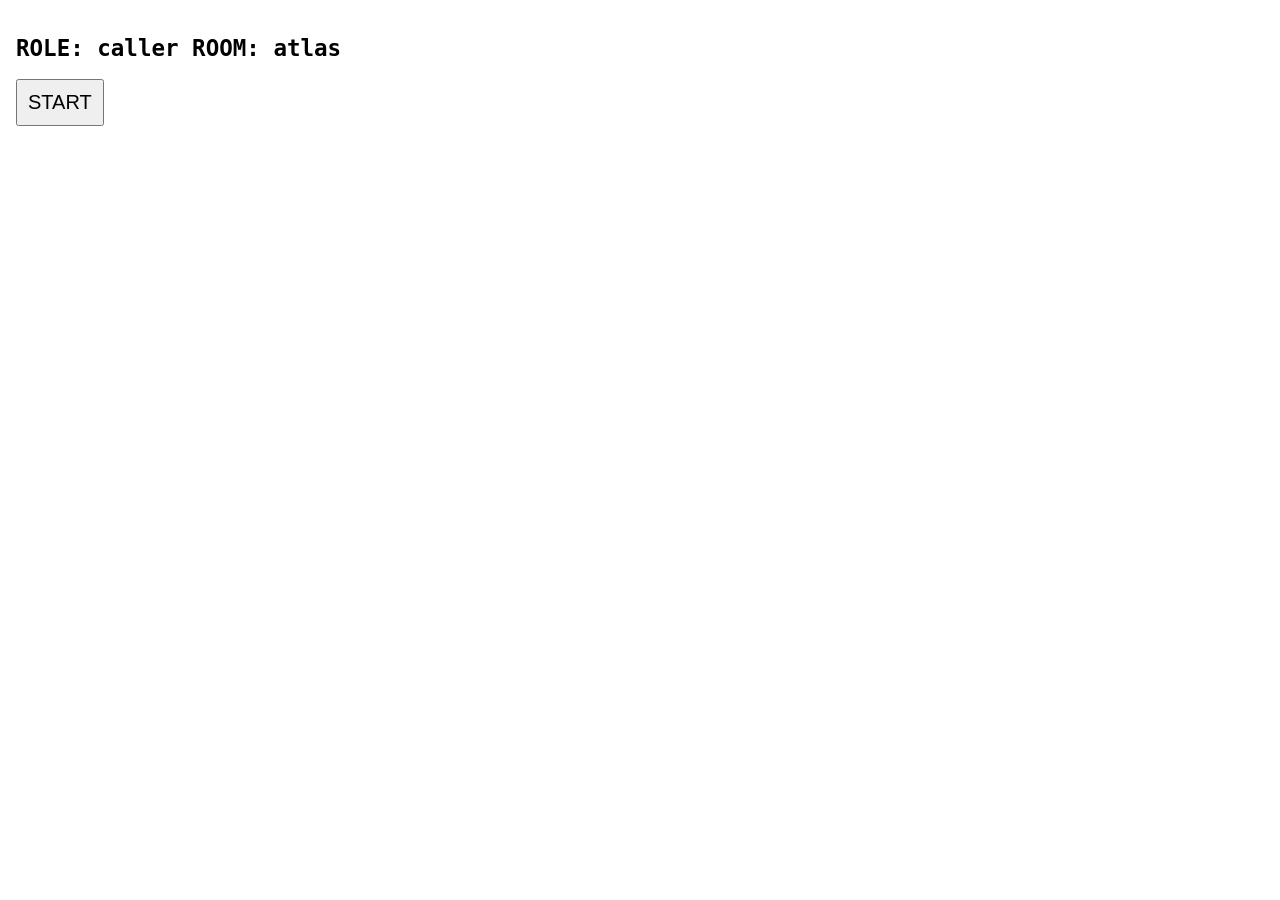
<file: test/webrtc/call.html>
<!doctype html><meta name=viewport content="width=device-width,initial-scale=1">
<title>Atlas WebRTC receive test</title>
<body style="font:15px monospace;padding:8px">
<h2 id=role>...</h2>
<button id=go style="font-size:20px;padding:10px">START</button>
<pre id=log></pre>
<script>
const Q=new URLSearchParams(location.search);
const ROLE=Q.get('role')||'caller';
const ROOM=Q.get('room')||'atlas';
const BASE=location.origin;
document.getElementById('role').textContent='ROLE: '+ROLE+'  ROOM: '+ROOM;
let _logbuf='';
const L=(m)=>{document.getElementById('log').textContent+=m+"\n";console.log(m);
  _logbuf+=m+"\n";
  // mirror the on-screen log back to the signaling server so it can be read remotely (curl /get?key=clog_<role>)
  try{fetch(BASE+'/post?room='+ROOM+'&key=clog_'+ROLE,{method:'POST',body:_logbuf});}catch(e){}};
const post=(k,v)=>fetch(BASE+'/post?room='+ROOM+'&key='+k,{method:'POST',body:v});
const get=async(k)=>{const r=await fetch(BASE+'/get?room='+ROOM+'&key='+k);return await r.text();};
const sleep=(ms)=>new Promise(r=>setTimeout(r,ms));
async function poll(k){for(;;){const v=await get(k);if(v)return v;await sleep(700);}}
// wait until ICE gathering completes so the SDP carries all candidates (non-trickle)
function iceDone(pc){return new Promise(res=>{if(pc.iceGatheringState==='complete')return res();
  pc.onicegatheringstatechange=()=>{if(pc.iceGatheringState==='complete')res();};
  setTimeout(res,3000);});}    // fallback after 3s

const cfg={iceServers:[{urls:'stun:stun.l.google.com:19302'}]};

// Keep ONLY the real LAN host candidate (UDP, 192.168.1.x). The laptop also gathers unreachable
// VM/docker host candidates (192.168.122.x, 172.16.x) and a public srflx; advertising those just
// makes the TouchPad waste ICE connectivity checks on dead paths -> slow/flaky ICE. Both peers are
// on 192.168.1.x, so the single UDP host candidate there is the one and only path that works.
function filterSdp(sdp){
  return sdp.split(/\r?\n/).filter(l=>{
    if(!l.startsWith('a=candidate:')) return true;
    const p=l.split(' '); const ip=p[4]||'';
    if(p[2]!=='UDP') return false;                              // drop TCP candidates
    if(l.includes('typ host')) return ip.startsWith('192.168.1.'); // real LAN host only (drop VM/docker)
    if(l.includes('typ srflx')) return true;                    // keep srflx as a fallback path
    return false;
  }).join('\r\n');
}

async function caller(){
  const pc=new RTCPeerConnection(cfg);
  // Source select: ?src=mic (default) sends your real laptop microphone -> you TALK and hear it on
  // the TouchPad. ?src=tone sends a constant 440Hz sine (steady signal, handy for A/B debugging).
  // getUserMedia over the localhost secure context also grants mic permission so the browser emits
  // REAL LAN-IP ICE candidates instead of unresolvable .local mDNS ones (that was the ICE blocker).
  const src=(Q.get('src')||'mic');
  let stream;
  if(src==='tone'){
    try{ const p=await navigator.mediaDevices.getUserMedia({audio:true}); p.getTracks().forEach(t=>t.stop()); }catch(e){}
    const ac=new (window.AudioContext||window.webkitAudioContext)();
    if(ac.state==='suspended') await ac.resume();
    const osc=ac.createOscillator();osc.type='sine';osc.frequency.value=440;
    const g=ac.createGain();g.gain.value=0.9;const dest=ac.createMediaStreamDestination();
    osc.connect(g);g.connect(dest);osc.start();
    stream=dest.stream;
    L('sending CONSTANT 440Hz tone over WebRTC...');
  }else{
    // Real microphone. Keep the browser's echo cancellation / noise suppression ON so the TouchPad
    // speaker output doesn't feed back into the laptop mic when they are in the same room.
    // Raw-ish capture: noiseSuppression OFF (it was crushing the quiet analog-input signal to
    // near-silence) + autoGainControl ON to boost a weak mic. echoCancellation OFF for max level
    // (safe here: near-silent so far -> no feedback risk). ?ns=1 restores noise suppression.
    const ns=(Q.get('ns')==='1');
    const wantVideo=(Q.get('video')==='1');
    // Audio from the mic (best-effort). Meter proves capture; micRMS jumps when you talk.
    let audioTracks=[];
    try{
      const a=await navigator.mediaDevices.getUserMedia({audio:{echoCancellation:ns,noiseSuppression:ns,autoGainControl:true}});
      audioTracks=a.getAudioTracks();
      const mac=new (window.AudioContext||window.webkitAudioContext)();
      if(mac.state==='suspended') await mac.resume();
      const an=mac.createAnalyser();an.fftSize=512;mac.createMediaStreamSource(a).connect(an);window._micAn=an;
    }catch(e){L('mic unavailable ('+e.name+') - sending video only');}
    // Video: this desktop has NO webcam, so synthesize a moving picture on a <canvas> and captureStream
    // it -> a real encoded VP8/H.264 track over WebRTC, no camera needed. Animated + frame counter so
    // it's unmistakable on the TouchPad.
    let videoTracks=[];
    if(wantVideo){
      const cv=document.createElement('canvas');cv.width=320;cv.height=240;const ctx=cv.getContext('2d');
      let fr=0;(function draw(){fr++;
        ctx.fillStyle='#003366';ctx.fillRect(0,0,320,240);
        const x=160+120*Math.sin(fr/15),y=120+80*Math.cos(fr/11);
        ctx.fillStyle='#33ff66';ctx.beginPath();ctx.arc(x,y,28,0,7);ctx.fill();
        ctx.fillStyle='#fff';ctx.font='22px monospace';ctx.fillText('ATLAS '+fr,10,30);
        requestAnimationFrame(draw);})();
      videoTracks=cv.captureStream(15).getVideoTracks();
      L('CANVAS video (no webcam) + '+audioTracks.length+' audio -> sending A/V');
    }else L('MIC only, raw='+(!ns)+' - TALK into the laptop');
    stream=new MediaStream([...videoTracks,...audioTracks]);
  }
  stream.getTracks().forEach(t=>pc.addTrack(t,stream));   // all tracks (audio + video if requested)
  const off=await pc.createOffer();await pc.setLocalDescription(off);
  await iceDone(pc);
  await post('offer',JSON.stringify({type:pc.localDescription.type,sdp:filterSdp(pc.localDescription.sdp)}));
  L('offer sent (LAN candidate only), waiting for answer...');
  const ans=await poll('answer');
  await pc.setRemoteDescription(JSON.parse(ans));
  L('answer set. connecting...');
  setInterval(async()=>{let ps=0;(await pc.getStats()).forEach(r=>{if(r.type==='outbound-rtp')ps=r.packetsSent;});
    let lvl='';if(window._micAn){const b=new Uint8Array(window._micAn.fftSize);window._micAn.getByteTimeDomainData(b);let s=0;for(const v of b){const d=(v-128)/128;s+=d*d;}lvl=' micRMS='+Math.sqrt(s/b.length).toFixed(3);}
    L('ice='+pc.iceConnectionState+' packetsSent='+ps+lvl);},1500);
}

async function callee(){
  const pc=new RTCPeerConnection(cfg);
  let mediaEl=null;
  pc.ontrack=(e)=>{L('ONTRACK '+e.track.kind);
    const stream=e.streams[0];
    // One <video> element renders the whole stream: it shows the video track AND plays the audio
    // track through the same MediaPlayer path we fixed (qspk sink). Works for audio-only too (no
    // picture). /tmp/atlas_autoplay lets unmuted autoplay through; keep a tap button as fallback.
    if(!mediaEl){
      mediaEl=document.createElement('video');
      mediaEl.autoplay=true;mediaEl.controls=true;mediaEl.playsInline=true;
      mediaEl.style.cssText='width:96%;background:#000;display:block;margin:6px';
      document.body.appendChild(mediaEl);
      const b=document.createElement('button');b.textContent='TAP TO PLAY';
      b.style.cssText='font-size:28px;padding:24px;margin:12px;background:#3d3;display:block;width:90%';
      b.onclick=()=>{L('tap -> play');mediaEl.play().then(()=>L('PLAYING (tap)')).catch(x=>L('play err '+x.name+': '+x.message));};
      document.body.appendChild(b);
    }
    mediaEl.srcObject=stream;   // (re)bind as tracks arrive
    mediaEl.play().then(()=>L('AUTOPLAY started ('+stream.getVideoTracks().length+'v/'+stream.getAudioTracks().length+'a)')).catch(x=>L('autoplay blocked '+x.name+' - tap'));
  };
  L('waiting for offer...');
  const off=await poll('offer');
  await pc.setRemoteDescription(JSON.parse(off));
  const ans=await pc.createAnswer();await pc.setLocalDescription(ans);
  await iceDone(pc);
  await post('answer',JSON.stringify(pc.localDescription));
  L('answer sent. receiving...');
  setInterval(async()=>{let pr=0;(await pc.getStats()).forEach(r=>{if(r.type==='inbound-rtp')pr=r.packetsReceived;});
    L('ice='+pc.iceConnectionState+' packetsReceived='+pr);},1500);
}
document.getElementById('go').onclick=()=>{document.getElementById('go').disabled=true;
  (ROLE==='caller'?caller():callee()).catch(e=>L('ERR '+e));};
// callee can auto-start (no gesture needed for receive); caller needs a click to allow AudioContext
if(ROLE==='callee'){document.getElementById('go').click();}
</script></body>
</file>
